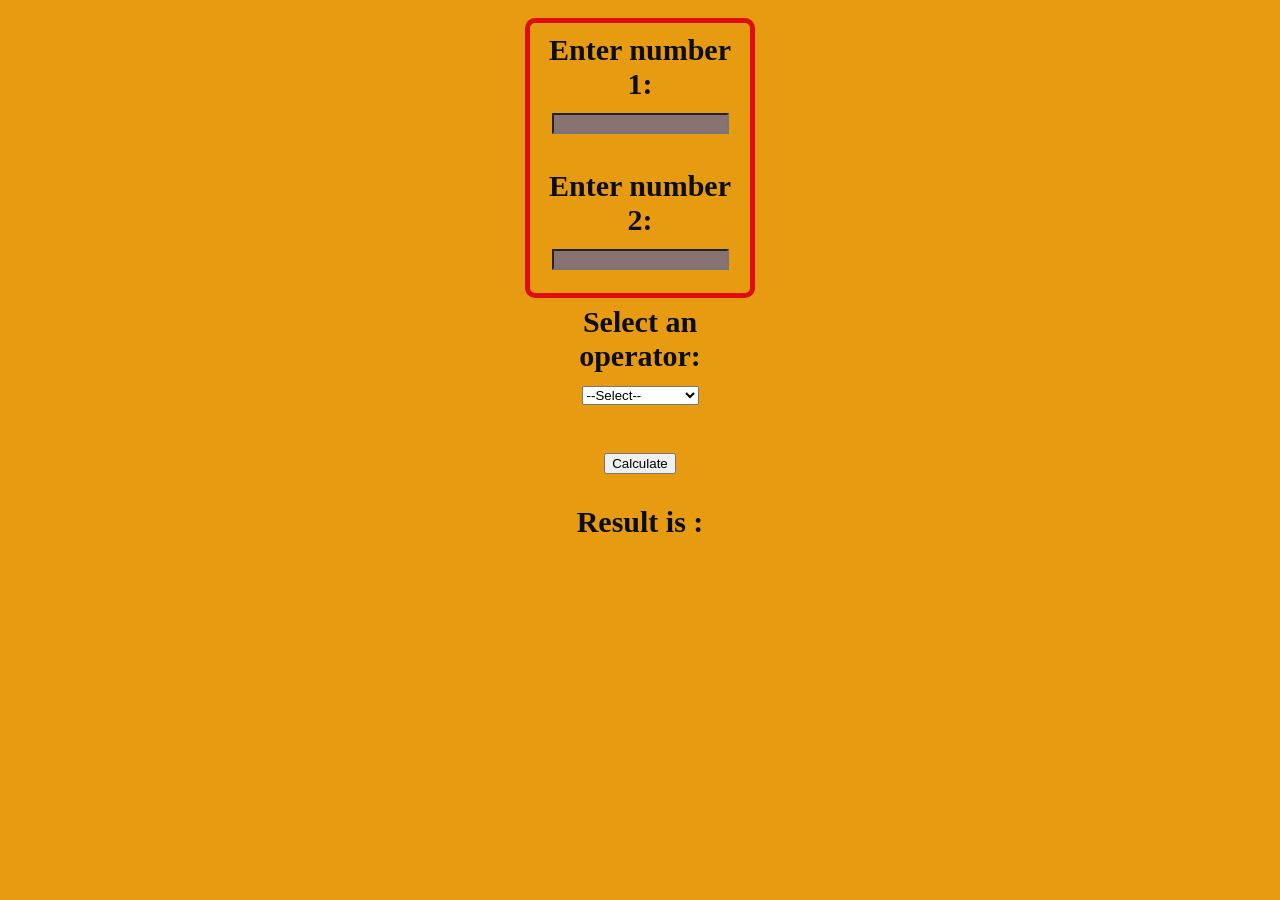
<file: index.html>
<!DOCTYPE html>
<html>
  <head>
    <title>Arithmetic Calculator</title>
  </head>
  <link rel="stylesheet" href="style.css">
  
  <body>
    <span>
    <label for="num1">Enter number 1:</label>
    <input type="number" id="num1" name="num1" /><br /><br />

    <label for="num2">Enter number 2:</label>
    <input type="number" id="num2" name="num2" /><br /><br />

    <label class="bz" for="operator">Select an operator:</label>
    <select id="operator" name="operator">
      <option value="">--Select--</option>
      <option value="+">Addition (+)</option>
      <option value="-">Subtraction (-)</option>
      <option value="*">Multiplication (*)</option>
      <option value="/">Division (/)</option></select
    ><br /><br />

    <button onclick="performOperations()">Calculate</button>

    <p id="result">Result is :</p>

    <script src="script.js"></script>
  </body>
</html>
</file>
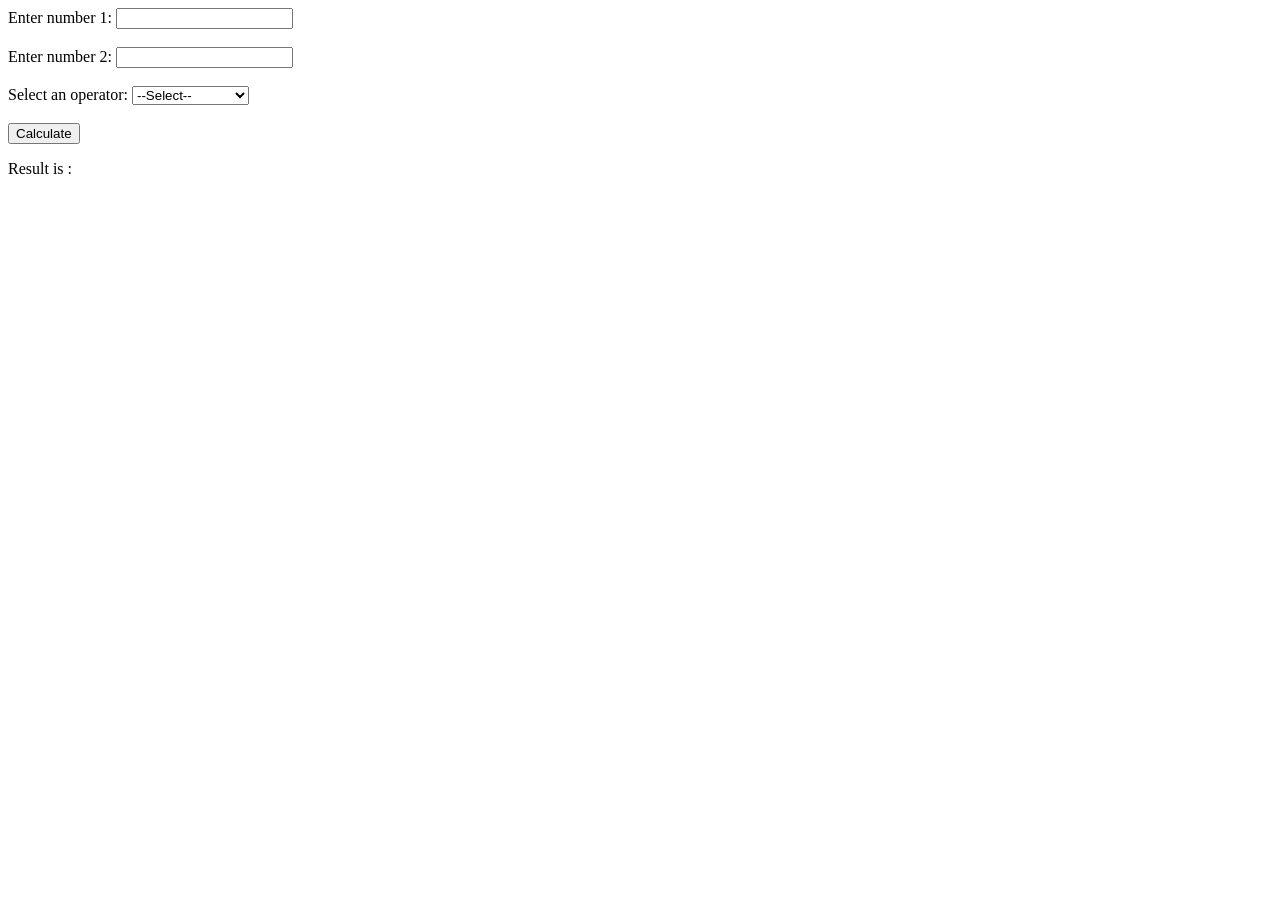
<file: F2-contest-template-main/index.html>
<!DOCTYPE html>
<html>
  <head>
    <title>Arithmetic Calculator</title>
  </head>
  
  <body>
    <label for="num1">Enter number 1:</label>
    <input type="number" id="num1" name="num1" /><br /><br />

    <label for="num2">Enter number 2:</label>
    <input type="number" id="num2" name="num2" /><br /><br />

    <label for="operator">Select an operator:</label>
    <select id="operator" name="operator">
      <option value="">--Select--</option>
      <option value="+">Addition (+)</option>
      <option value="-">Subtraction (-)</option>
      <option value="*">Multiplication (*)</option>
      <option value="/">Division (/)</option></select
    ><br /><br />

    <button onclick="performOperations()">Calculate</button>

    <p id="result">Result is :</p>

    <script src="script.js"></script>
  </body>
</html>
</file>
<file: style.css>
body{
    background-color: #e69b11;
    color: #df0d0d;
    font-family: "Times New Roman", Times, serif;
    font-size: 20px;
    font-weight: bold;
    text-align: center;

}
span{
    color: #0d0d0d;
    font-size: 30px;
    font-weight: bold;
    text-align: center;
    border: #df0d0d 5px solid;
    border-radius: 10px;
    padding: 10px;
    margin: 10px;
    display: inline-block;
    width: 200px;
    height: 250px;
    
}
#num1{
    background-color: #887272;
    color: #df0d0d
    
}
.button{
    background-color: #df0d0d;
    color: #0d0d0d;
    font-size: 20px;
    font-weight: bold;
    text-align: center;
    border: #df0d0d 5px solid;
    border-radius: 10px;
    padding: 10px;
    margin: 10px;
    display: inline-block;
    width: 50px;
    height: 20px;
}
#num2{
    background-color: #887272;
    color: #df0d0d
}
.button:hover{
    background-color: #0d0d0d;
    color: #df0d0d;
    font-size: 20px;
    font-weight: bold;
    text-align: center;
    border: #df0d0d 5px solid;
    border-radius: 10px;
    padding: 10px;
    margin: 10px;
    display: inline-block;
    width: 50px;
    height: 20px;
}
.but{
    background-color: #df0d0d;
    color: #0d0d0d;
    font-size: 20px;
    font-weight: bold;
    text-align: center;
    border: #df0d0d 5px solid;
    border-radius: 10px;
    padding: 10px;
    margin: 10px;
    display: inline-block;
    width: 50px;
    height: 20px;
}
</file>
